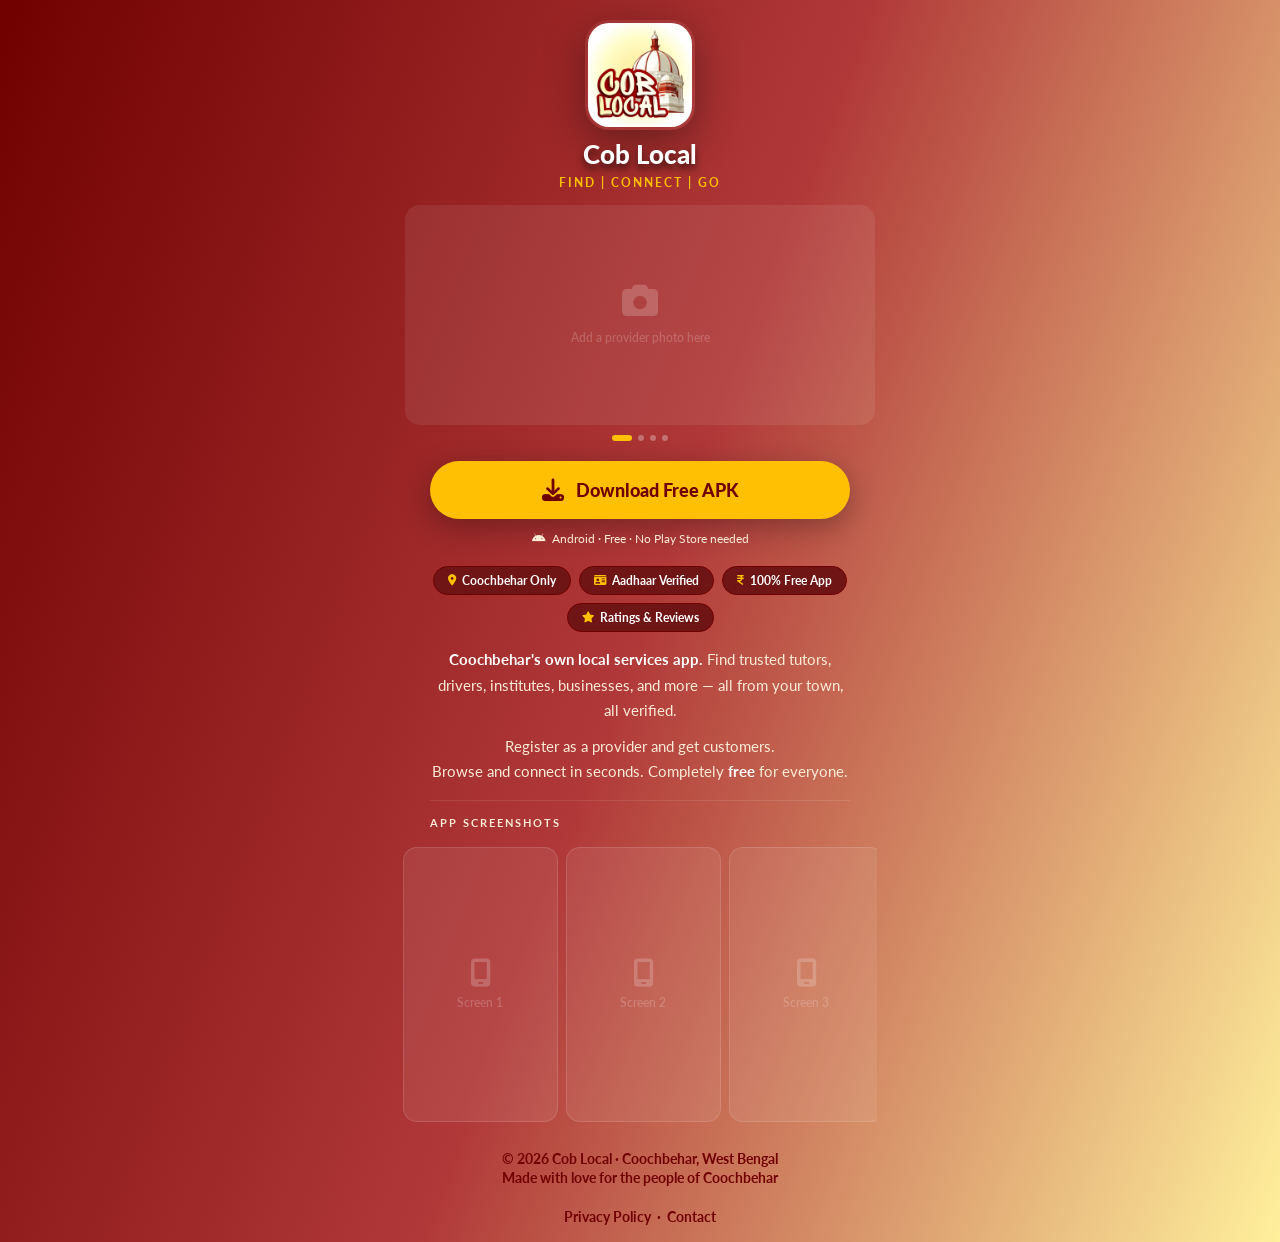
<file: index.html>
<!DOCTYPE html>
<html lang="en">
<head>
  <meta charset="UTF-8">
  <meta name="viewport" content="width=device-width, initial-scale=1.0">
  <title>Cob Local</title>
  <meta name="description" content="Find trusted local service providers in Coochbehar. Free app for Android.">
  <link rel="preconnect" href="https://fonts.googleapis.com">
  <link href="https://fonts.googleapis.com/css2?family=Lato:wght@400;700;900&display=swap" rel="stylesheet">
  <link rel="stylesheet" href="https://cdnjs.cloudflare.com/ajax/libs/font-awesome/6.5.0/css/all.min.css">
  <link rel="icon" type="image/png" href="images/logocl.png">
  <link rel="apple-touch-icon" href="images/logocl.png">
  <style>
    *, *::before, *::after { box-sizing: border-box; margin: 0; padding: 0; }

    html, body {
      overflow-x: hidden;
      width: 100%;
    }

    body {
      font-family: 'Lato', sans-serif;
      background: linear-gradient(110deg, #700000 0%, #b03838 50%, #fff09c 100%);
      color: white;
      min-height: 100vh;
    }

    .page {
      width: 100%;
      max-width: 480px;
      margin: 0 auto;
      padding: 20px 30px 15px;
      display: flex;
      flex-direction: column;
      align-items: center;
      text-align: center;
    }

    /* LOGO */
    .app-logo {
      width: 110px; height: 110px;
      border-radius: 24px;
      object-fit: contain;
      box-shadow: 0 12px 40px rgba(0,0,0,0.35);
      margin-bottom: 8px;
      border: 3px solid rgba(255,255,255,0.05);
      display: block;
    }
    .logo-fallback {
      width: 100px; height: 100px;
      border-radius: 24px;
      background: antiquewhite;
      border: 3px solid antiquewhite;
      display: none;
      align-items: center; justify-content: center;
      font-size: 42px; font-weight: 900; color: #700000;
      margin-bottom: 10px;
    }

    /* NAME */
    .app-name {
      font-size: 26px; font-weight: 900;
      color: #ffffff; margin-bottom: 5px; text-shadow: 0px 5px 7px rgba(0,0,0,0.6);
    }
    .app-tagline {
      font-size: 12px; font-weight: 700;
      color: #ffc003; letter-spacing: 2px;
      text-transform: uppercase; margin-bottom: 15px;
    }

    /* DESC */
    .app-desc {
      font-size: 15px; line-height: 1.7;
      color: antiquewhite;
      margin-bottom: 10px;
      width: 100%;
    }
    .app-desc strong { color: white; }

    /* PILLS */
    .pills {
      display: flex; flex-wrap: wrap;
      justify-content: center; gap: 8px;
      margin: 5px 0 15px; width: 100%;
    }
    .pill {
      display: flex; align-items: center; gap: 6px;
      background: #701515;
      border: 1px solid #700000;
      border-radius: 30px; padding: 6px 14px;
      font-size: 12px; font-weight: 700;
    }
    .pill i { color: #ffc003; font-size: 11px; }

    /* SECTION LABEL */
    .section-lbl {
      font-size: 11px; font-weight: 700;
      letter-spacing: 2px; text-transform: uppercase;
      color: antiquewhite;
      margin-bottom: 14px;
      align-self: flex-start;
    }

    /* PROVIDER SLIDER */
    .slider-outer {
      width: 112%;
      position: relative;
      margin-bottom: 10px;
      border-radius: 15px;
      overflow: hidden;
    }
    .slider-track {
      display: flex;
      width: 100%;
      transition: transform 0.55s cubic-bezier(0.77,0,0.175,1);
      will-change: transform;
    }
    .slide {
      min-width: 100%;
      width: 100%;
      height: 220px;
      flex-shrink: 0;
      position: relative;
      background: rgba(255,255,255,0.08);
    }
    .slide img {
      width: 100%; height: 100%;
      object-fit: cover; display: block;
    }
    .slide-ph {
      width: 100%; height: 100%;
      display: flex; flex-direction: column;
      align-items: center; justify-content: center;
      gap: 10px; color: rgba(255,255,255,0.2);
    }
    .slide-ph i { font-size: 36px; }
    .slide-ph p { font-size: 12px; font-weight: 600; max-width: 200px; line-height: 1.5; }
    .slide-caption {
      position: absolute; bottom: 0; left: 0; right: 0;
      background: linear-gradient(to top, rgba(80,0,0,0.88), transparent);
      padding: 28px 16px 14px;
    }
    .slide-name { font-size: 15px; font-weight: 900; }
    .slide-role { font-size: 12px; color: #ffc003; font-weight: 600; margin-top: 2px; }


    .slider-dots {
      display: flex; justify-content: center;
      gap: 6px; margin-bottom: 20px; width: 100%;
    }
    .dot {
      width: 6px; height: 6px; border-radius: 50%;
      background: rgba(255,255,255,0.3); cursor: pointer;
      transition: all 0.3s;
    }
    .dot.active { background: #ffc003; width: 20px; border-radius: 3px; }

    /* DOWNLOAD */
    .download-btn {
      display: flex; align-items: center; justify-content: center;
      gap: 12px; background: #ffc003; color: #700000;
      font-weight: 900; font-size: 18px;
      padding: 18px 24px; border-radius: 50px;
      text-decoration: none; width: 100%;
      box-shadow: 0 8px 30px rgba(0,0,0,0.3);
      transition: all 0.2s; margin-bottom: 12px;
    }
    .download-btn:active { transform: scale(0.98); background: #f5d070; }
    .download-btn i { font-size: 22px; flex-shrink: 0; }
    .download-hint {
      font-size: 12px; color: antiquewhite;
      margin-bottom: 15px;
    }

    /* DIVIDER */
    .divider {
      width: 100%; height: 1px;
      background: rgba(255,255,255,0.1);
      margin-bottom: 15px;
      margin-top: 5px;
    }

    /* SCREENSHOTS — key fix: contained scrolling, no overflow to body */
    .screenshots-container {
      width: 113%;
      overflow: hidden;      /* clips the child */
      margin-bottom: 15px;
    }
    .screenshots-scroll {
      width: 100%;
      overflow-x: auto;
      overflow-y: hidden;
      -webkit-overflow-scrolling: touch;
      scrollbar-width: none;
      padding-bottom: 8px;
    }
    .screenshots-scroll::-webkit-scrollbar { display: none; }
    .screenshots-track {
      display: flex;
      gap: 8px;
      width: max-content;
      padding: 4px 0;
    }
    .screenshot {
      width: 155px; height: 275px;
      border-radius: 14px; overflow: hidden;
      background: rgba(255,255,255,0.08);
      border: 1.5px solid rgba(255,255,255,0.12);
      flex-shrink: 0;
      display: flex; align-items: center; justify-content: center;
      flex-direction: column; gap: 8px;
      color: rgba(255,255,255,0.2); font-size: 12px; font-weight: 600;
    }
    .screenshot img { width: 100%; height: 100%; object-fit: cover; display: block; }
    .screenshot i { font-size: 28px; }

    /* FOOTER */
    .footer {
      font-size: 14px; color: #700000;
      line-height: 1.4; width: 100%;
    }
    .footer a { color: #700000 ; text-decoration: none; }
    .footer a:hover { color: yellow; }
  </style>
</head>
<body>
<div class="page">

  <!-- LOGO -->
  <img src="images/logocl.png" alt="Cob Local" class="app-logo"
       onerror="this.style.display='none';document.getElementById('lf').style.display='flex';">
  <div class="logo-fallback" id="lf">CL</div>

  <!-- NAME -->
  <div class="app-name">Cob Local</div>
  <div class="app-tagline">Find | Connect | Go</div>
  
    <!-- PROVIDER PHOTO SLIDER -->
  <div class="slider-outer">
    <div class="slider-track" id="sliderTrack">
      
      <div class="slide">
        <div class="slide-ph"><i class="fa-solid fa-camera"></i><p>Add a provider photo here</p></div>
        
      </div>
      <div class="slide">
        <div class="slide-ph"><i class="fa-solid fa-image"></i><p>Add a provider photo here</p></div>
      </div>
      
      <div class="slide">
        <div class="slide-ph"><i class="fa-solid fa-people-group"></i><p>Add a provider photo here</p></div>
      </div>
      
      <div class="slide">
        <div class="slide-ph"><i class="fa-solid fa-store"></i><p>Add a provider photo here</p></div>
      </div>
    </div>
    
  
  </div>
  
  <div class="slider-dots" id="sliderDots"></div>

  <!-- DOWNLOAD BUTTON -->
  <a href="PLACEHOLDER"
     class="download-btn" id="downloadBtn">
    <i class="fa-solid fa-download"></i>
    Download Free APK
  </a>
  <div class="download-hint">
    <i class="fa-brands fa-android"></i>&nbsp; Android · Free · No Play Store needed
  </div>

  <!-- PILLS -->
  <div class="pills">
    <div class="pill"><i class="fa-solid fa-location-dot"></i> Coochbehar Only</div>
    <div class="pill"><i class="fa-solid fa-id-card"></i> Aadhaar Verified</div>
    <div class="pill"><i class="fa-solid fa-indian-rupee-sign"></i> 100% Free App</div>
    <div class="pill"><i class="fa-solid fa-star"></i> Ratings & Reviews</div>
  </div>

  <!-- DESCRIPTION -->
  <p class="app-desc">
    <strong>Coochbehar's own local services app. </strong>Find trusted tutors, drivers, institutes, businesses, and more — all from your town, all verified.
  </p>
  <p class="app-desc">
    Register as a provider and get customers.<br>Browse and connect in seconds. Completely <strong>free</strong> for everyone.
  </p>

  <!-- DIVIDER -->
  <div class="divider"></div>

  <!-- SCREENSHOTS -->
  <div class="section-lbl">App Screenshots</div>
  <div class="screenshots-container">
    <div class="screenshots-scroll">
      <div class="screenshots-track">
        <div class="screenshot"><i class="fa-solid fa-mobile-screen"></i><span>Screen 1</span></div>
        <div class="screenshot"><i class="fa-solid fa-mobile-screen"></i><span>Screen 2</span></div>
        <div class="screenshot"><i class="fa-solid fa-mobile-screen"></i><span>Screen 3</span></div>
        <div class="screenshot"><i class="fa-solid fa-mobile-screen"></i><span>Screen 4</span></div>
        <div class="screenshot"><i class="fa-solid fa-mobile-screen"></i><span>Screen 5</span></div>
      </div>
    </div>
  </div>

  <!-- FOOTER -->
  <div class="footer">
   <b> © 2026 Cob Local · Coochbehar, West Bengal<br>
    Made with love for the people of Coochbehar<br><br></b>
   <b> <a href="privacy.html">Privacy Policy</a> &nbsp;·&nbsp; <a href="contact.html">Contact</a></b>
  </div>

</div>
<script src="downloadpage.js"></script>
</body>
</html>
</file>
